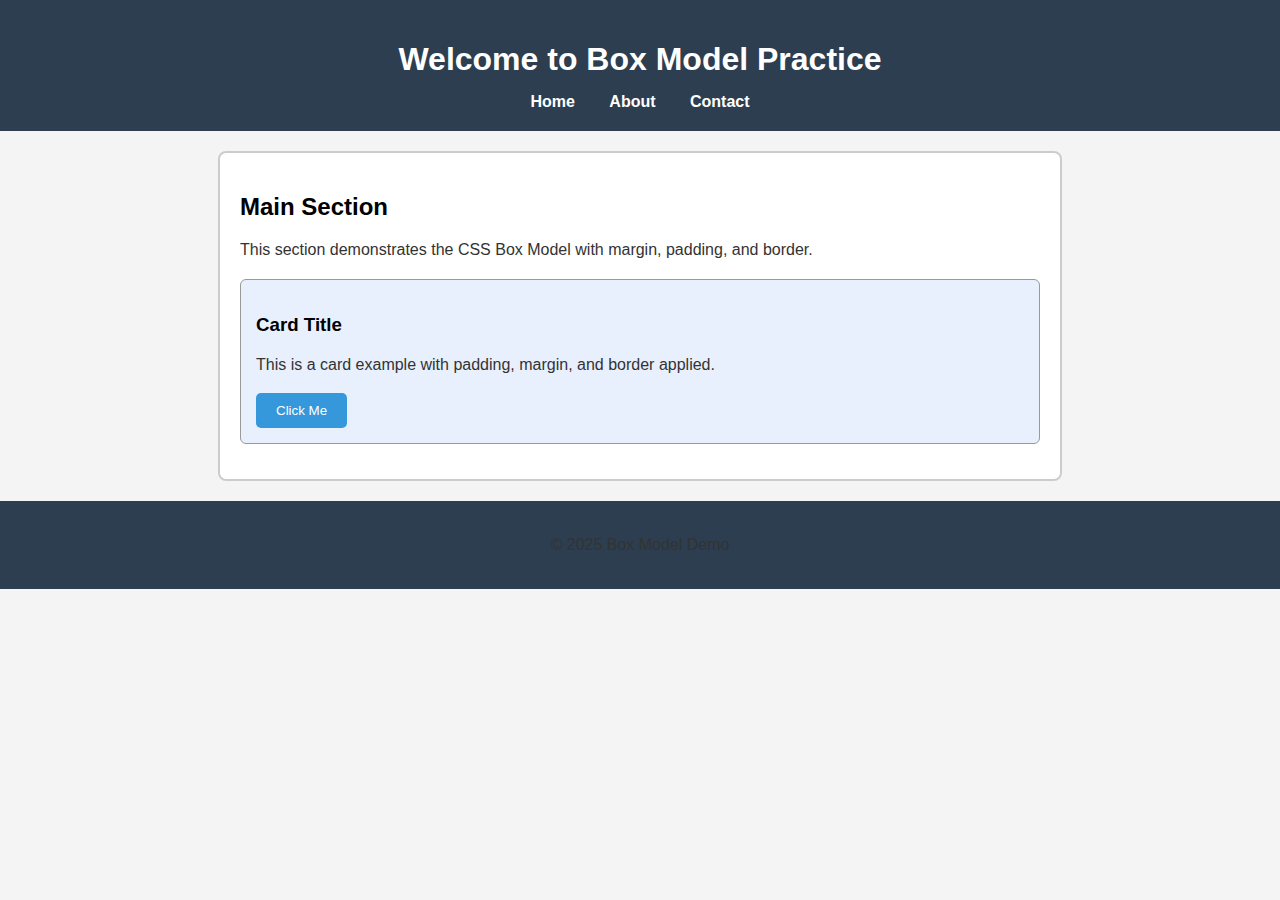
<file: index.html>
<!DOCTYPE html>
<html lang="en">
<head>
    <meta charset="UTF-8">
    <meta name="viewport" content="width=device-width, initial-scale=1.0">
    <title>Box Model Demo</title>
    <!-- Linking the html to external CSS -->
    <link rel="stylesheet" href="styles.css">
</head>
<body>
    <header class="header">
        <h1>Welcome to Box Model Practice</h1>
        <nav class="nav">
            <a href="#">Home</a>
            <a href="#">About</a>
            <a href="#">Contact</a>
        </nav>
    </header>

    <section class="container">
        <h2>Main Section</h2>
        <p>This section demonstrates the CSS Box Model with margin, padding, and border.</p>
        <div class="card">
            <h3>Card Title</h3>
            <p>This is a card example with padding, margin, and border applied.</p>
            <button class="btn">Click Me</button>
        </div>
    </section>

    <footer class="footer">
        <p>&copy; 2025 Box Model Demo</p>
    </footer>
</body>
</html>
</file>
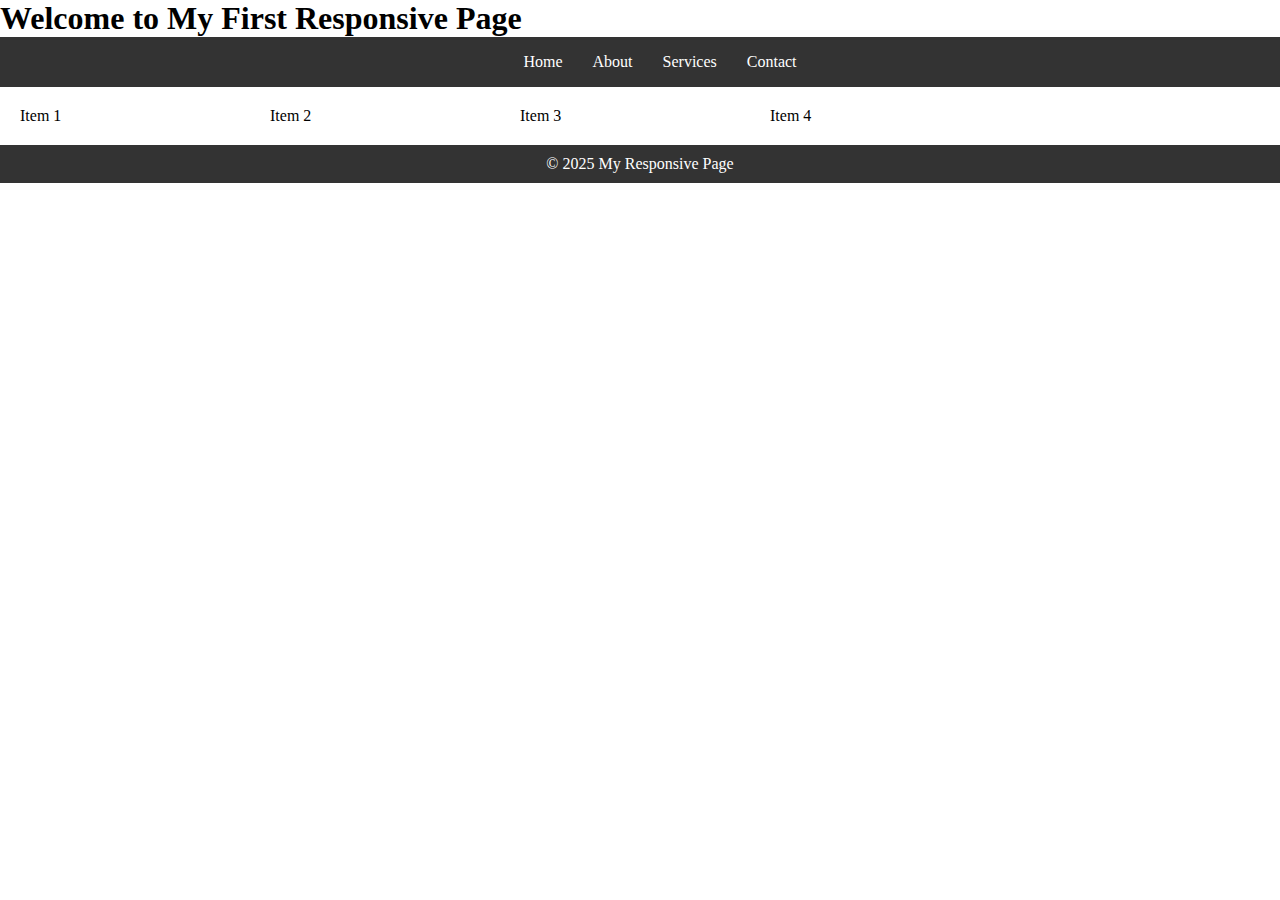
<file: week 4 index.html>
<!-- index.html -->
<!DOCTYPE html>
<html lang="en">
<head>
    <meta charset="UTF-8">
    <meta name="viewport" content="width=device-width, initial-scale=1.0">
    <link rel="stylesheet" href="week 4 style.css">
    <title>This is a Responsive Web Page</title>
</head>
<body>
    <header>
        <h1>Welcome to My First Responsive Page</h1>
    </header>
    <nav>
        <ul>
            <li><a href="#">Home</a></li>
            <li><a href="#">About</a></li>
            <li><a href="#">Services</a></li>
            <li><a href="#">Contact</a></li>
        </ul>
    </nav>
    <main>
        <section class="grid-container">
            <div class="grid-item">Item 1</div>
            <div class="grid-item">Item 2</div>
            <div class="grid-item">Item 3</div>
            <div class="grid-item">Item 4</div>
        </section>
    </main>
    <footer>
        <p>&copy; 2025 My Responsive Page</p>
    </footer>
</body>
</html>
</file>
<file: styles.css>
/* Reset basic margins */
body {
    font-family: Arial, sans-serif;
    margin: 0;
    padding: 0;
    background-color: #f4f4f4;
}

/* Header styling */
.header {
    background-color: #2c3e50;
    color: white;
    padding: 20px;
    text-align: center;
}

.nav a {
    color: white;
    text-decoration: none;
    margin: 0 15px;
    font-weight: bold;
}

.nav a:hover {
    text-decoration: underline;
}

/* Container section */
.container {
    background-color: #fff;
    margin: 20px auto;
    padding: 20px;
    max-width: 800px;
    border: 2px solid #ccc;
    border-radius: 8px;
}

/* Headings */
h1, h2, h3 {
    margin-bottom: 15px;
}

/* Paragraph styling */
p {
    line-height: 1.6;
    color: #333;
}

/* Card styling */
.card {
    background-color: #e8f0fe;
    border: 1px solid #999;
    padding: 15px;
    margin: 15px 0;
    border-radius: 6px;
}

/* Button styling */
.btn {
    display: inline-block;
    padding: 10px 20px;
    background-color: #3498db;
    color: white;
    border: none;
    border-radius: 5px;
    cursor: pointer;
}

.btn:hover {
    background-color: #2980b9;
}

/* Footer styling */
.footer {
    text-align: center;
    padding: 15px;
    background-color: #2c3e50;
    color: white;
    margin-top: 20px;
}
</file>
<file: week 4 style.css>
/* style.css */

/* Reset some default styles */
body, h1, p {
    margin: 0;
    padding: 0;
}

/* Flexbox for navigation */
nav {
    display: flex;
    justify-content: center;
    background-color: #333;
}

nav ul {
    list-style-type: none;
    display: flex;
}

nav li {
    margin: 0 15px;
}

nav a {
    color: white;
    text-decoration: none;
}

/* Grid layout for main content */
.grid-container {
    display: grid;
    grid-template-columns: repeat(auto-fill, minmax(200px, 1fr));
    gap: 10px;
    padding: 20px;
}

/* Responsive styles */
@media (max-width: 600px) {
    nav {
        flex-direction: column;
    }

    .grid-container {
        grid-template-columns: 1fr;
    }
}

/* Footer styles */
footer {
    text-align: center;
    padding: 10px;
    background-color: #333;
    color: white;
}
</file>
